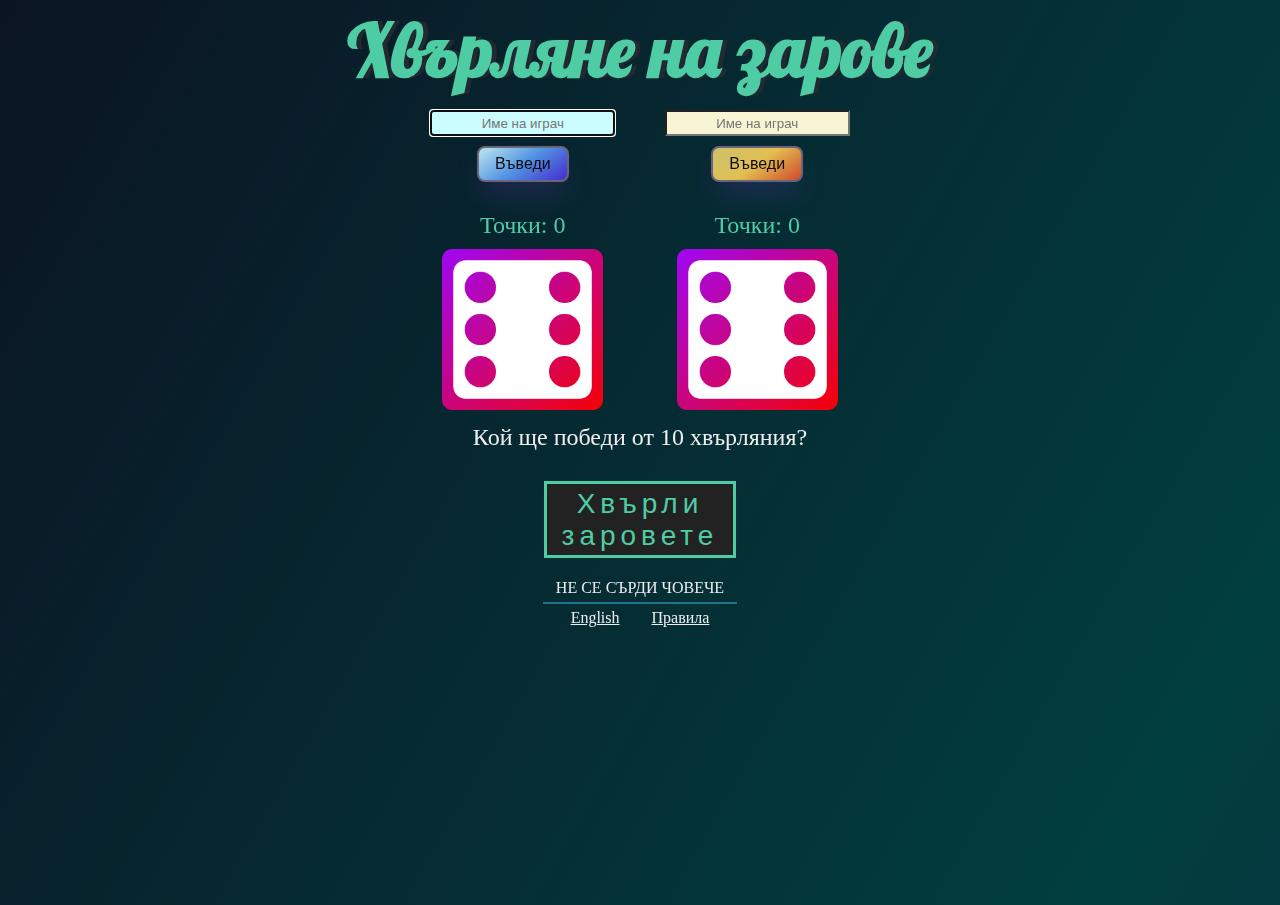
<file: index.html>
<!DOCTYPE html>
<html lang="en" dir="ltr">

<head>
  <meta charset="utf-8">
  <title>Хвърляне на зарове</title>
  <link rel="stylesheet" href="styles.css">
  <link href="https://fonts.googleapis.com/css?family=Indie+Flower|Lobster" rel="stylesheet">
</head>

<body>

  <div class="container">
    <h1>Хвърляне на зарове</h1>
    <div class="dice">
      <div  class="input input-p1">
        <input type="text" id="1" class="name name1" autofocus minlength="1" maxlength="12" placeholder="Име на играч"></input>
        <input type="submit" class="name-button name1-button" value="Въведи"></input>
      </div>
      <div class="player player1">
        <p class="p-emblem p1-emblem"></p>
        <p class="p1-name"></p>
      </div>
      <div>
        <p class="player1-wins wins">Точки: 0</p>
        <img class="img1" src="images/dice6.png">
      </div>
     
    </div>

    <div class="dice">
      <div  class="input input-p2">
        <input type="text" id="2" class="name name2" minlength="1" maxlength="12" placeholder="Име на играч"></input>
        <input type="submit" class="name-button name2-button" value="Въведи"></input>
      </div>
      <div class="player player2">
        <p class="p-emblem p2-emblem"></p>
        <p class="p2-name"></p>
      </div>
      <p class="player2-wins wins">Точки: 0</p>
      <img class="img2" src="images/dice6.png">
    </div>

    <div class="rounds">
      <p class="rounds-played">Кой ще победи от 10 хвърляния?</p>
    </div>

    <div class="">
      <button type="button" class="newdraw-button" name="button">*******</button>
      <button type="button" class="resetgame-button-invisible" name="button">********</button>
    </div>

    <footer>
   НЕ СЕ СЪРДИ ЧОВЕЧЕ
    </footer>
    <hr>

    <div class="lang-info">
      <div class="lang"><a href="./English Version/index-e.html" style="color:#EEEEEE">English</a></div>
      <div class="info"><a href="./info.html" style="color: #EEEEEE;">Правила</a></div>

    </div>
  </div>


  <script src="https://code.jquery.com/jquery-3.7.1.js" integrity="sha256-eKhayi8LEQwp4NKxN+CfCh+3qOVUtJn3QNZ0TciWLP4=" crossorigin="anonymous"></script>
  <script src="index.js" charset="utf-8"></script>
</body>

</html>
</file>
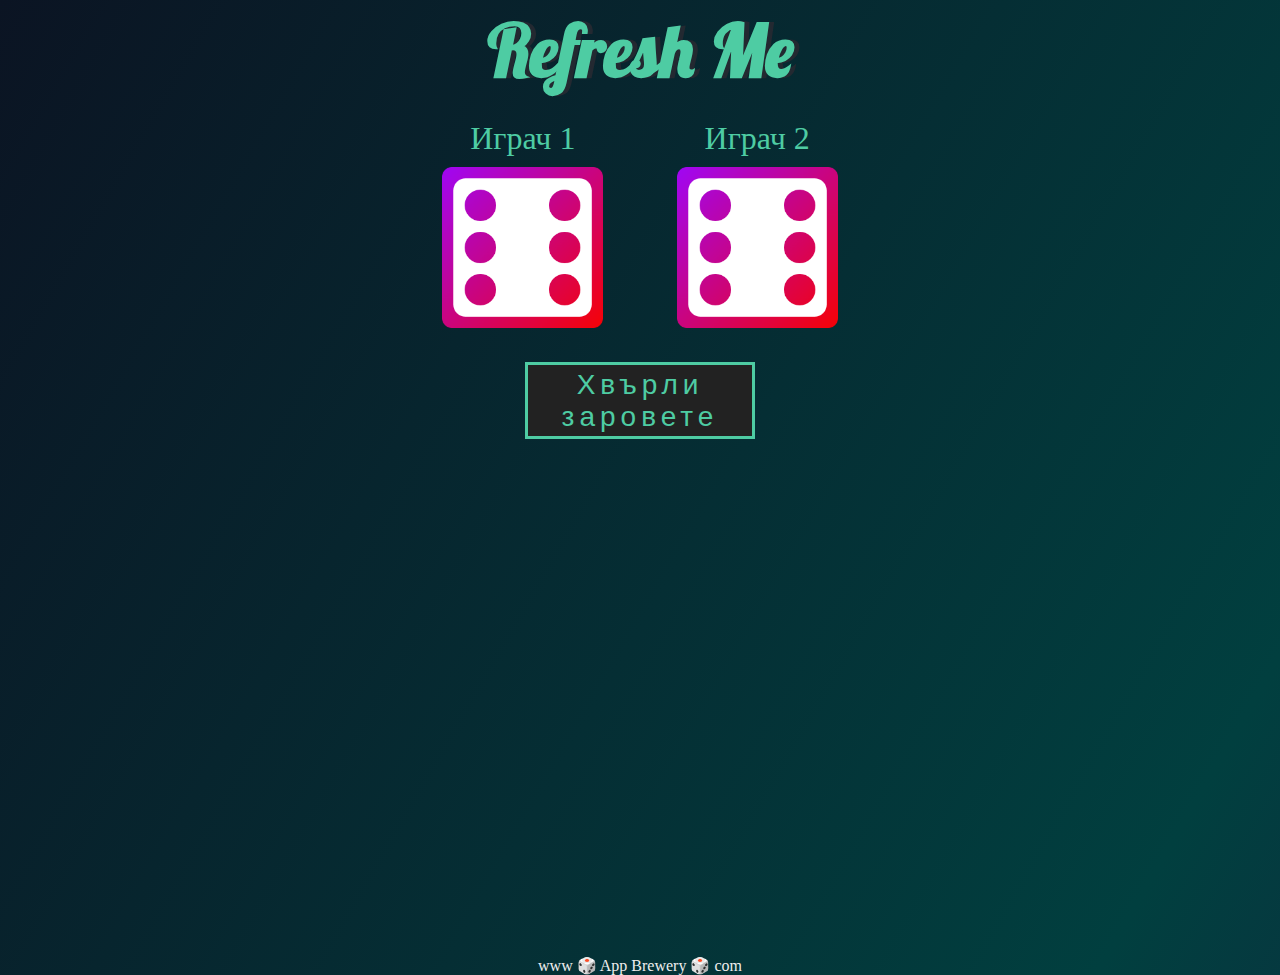
<file: dicee.html>
<!DOCTYPE html>
<html lang="en" dir="ltr">

<head>
  <meta charset="utf-8">
  <title>Dicee</title>
  <link rel="stylesheet" href="styles.css">
  <link href="https://fonts.googleapis.com/css?family=Indie+Flower|Lobster" rel="stylesheet">



</head>

<body>

  <div class="container">
    <h1>Refresh Me</h1>

    <div class="dice">
      <p>Играч 1</p>
      <img class="img1" src="images/dice6.png">
    </div>

    <div class="dice">
      <p>Играч 2</p>
      <img class="img2" src="images/dice6.png">
    </div>

    <div class="">
      <button type="button" class="newdraw-button" name="button">Roll dice</button>
    </div>
  </div>

  <script src="index.js" charset="utf-8"></script>



  </script>

</body>

<footer>
  www 🎲 App Brewery 🎲 com
</footer>

</html>
</file>
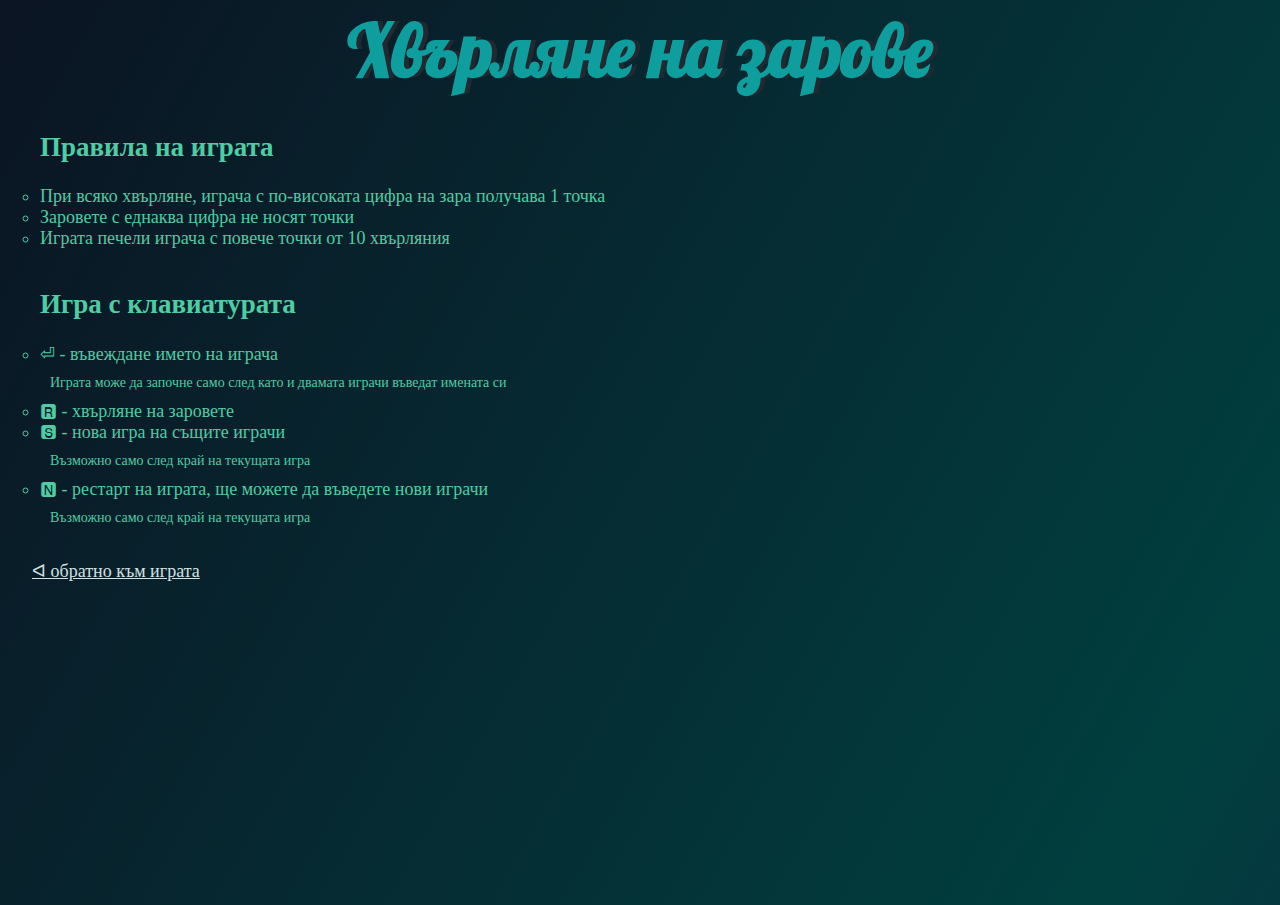
<file: info.html>
<!DOCTYPE html>
<html lang="en" dir="ltr">

<head>
  <meta charset="utf-8">
  <title>Хвърляне на зарове</title>
  <link rel="stylesheet" href="styles.css">
  <!-- <link href="https://cdn.jsdelivr.net/npm/bootstrap@5.3.2/dist/css/bootstrap.min.css"> -->
  <link href="https://fonts.googleapis.com/css?family=Indie+Flower|Lobster" rel="stylesheet">
</head>

<body>
    <div class="container">
        <h1 class="h1-info">Хвърляне на зарове</h1>
        <div class="rules">
            <div class="list">
                <h2>Правила на играта</h2>
                <ul>
                    <li>При всяко хвърляне, играча с по-високата цифра на зара получава 1 точка</li>
                    <li>Заровете с еднаква цифра не носят точки</li>
                    <li>Играта печели играча с повече точки от 10 хвърляния</li>    
                </ul>
            </div>

            <div class="list">
                <h2>Игра с клавиатурата</h2>
                <ul>
                    <li>⏎ - въвеждане името на играча</li>
                    <p class="more-info">Играта може да започне само след като и двамата играчи въведат имената си</p>
                    <li>🆁 - хвърляне на заровете</li>
                    <li>🆂 - нова игра на същите играчи</li>
                    <p class="more-info">Възможно само след край на текущата игра</p>
                    <li>🅽 - рестарт на играта, ще можете да въведете нови играчи</li>
                    <p class="more-info">Възможно само след край на текущата игра</p>
                </ul>
            </div>
            
        </div>
        <div class="back"><a href="./index.html" style="color: #d3e1e1;">ᐊ обратно към играта</a></div>
        
    </div>
</body>
</file>
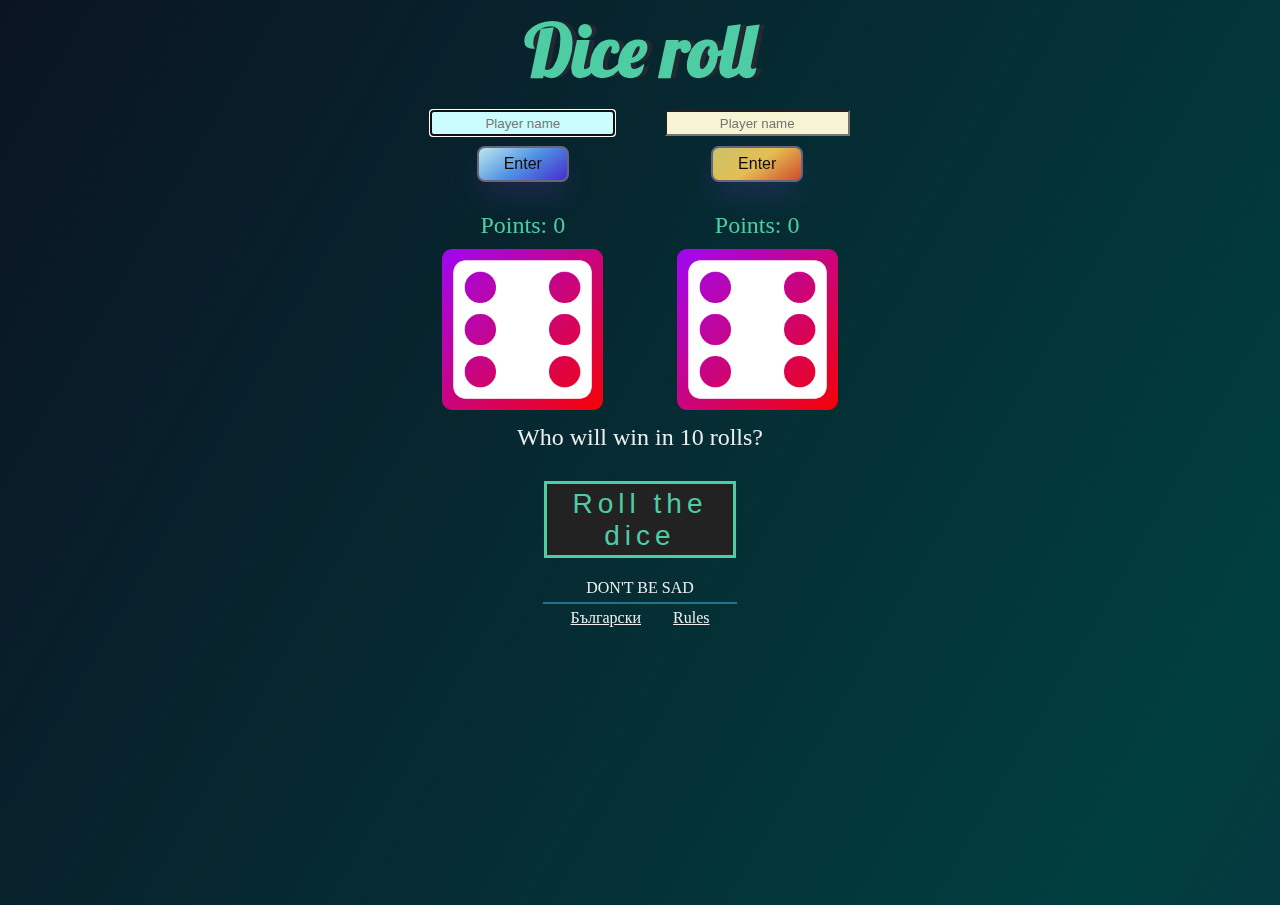
<file: English Version/index-e.html>
<!DOCTYPE html>
<html lang="en" dir="ltr">

<head>
  <meta charset="utf-8">
  <title>Dice roll</title>
  <link rel="stylesheet" href="./styles-e.css">
  <link href="https://fonts.googleapis.com/css?family=Indie+Flower|Lobster" rel="stylesheet">
</head>

<body>

  <div class="container">
    <h1>Dice roll</h1>
    <div class="dice">
      <div  class="input input-p1">
        <input type="text" id="1" class="name name1" autofocus minlength="1" maxlength="12" placeholder="Player name"></input>
        <input type="submit" class="name-button name1-button" value="Enter"></input>
      </div>
      <div class="player player1">
        <p class="p-emblem p1-emblem"></p>
        <p class="p1-name"></p>
      </div>
      <div>
        <p class="player1-wins wins">Points: 0</p>
        <img class="img1" src="../images/dice6.png">
      </div>
     
    </div>

    <div class="dice">
      <div  class="input input-p2">
        <input type="text" id="2" class="name name2" minlength="1" maxlength="12" placeholder="Player name"></input>
        <input type="submit" class="name-button name2-button" value="Enter"></input>
      </div>
      <div class="player player2">
        <p class="p-emblem p2-emblem"></p>
        <p class="p2-name"></p>
      </div>
      <p class="player2-wins wins">Points: 0</p>
      <img class="img2" src="../images/dice6.png">
    </div>

    <div class="rounds">
      <p class="rounds-played">Who will win in 10 rolls?</p>
    </div>

    <div class="">
      <button type="button" class="newdraw-button" name="button">*******</button>
      <button type="button" class="resetgame-button-invisible" name="button">********</button>
    </div>

    <footer>
     DON'T BE SAD
    </footer>
    <hr>

    <div class="lang-info">
      <div class="lang"><a href="../index.html" style="color: #EEEEEE">Български</a></div>
      <div class="info"><a href="./info-e.html" style="color: #EEEEEE">Rules</a></div>

    </div>
  </div>


  <script src="https://code.jquery.com/jquery-3.7.1.js" integrity="sha256-eKhayi8LEQwp4NKxN+CfCh+3qOVUtJn3QNZ0TciWLP4=" crossorigin="anonymous"></script>
  <script src="./index-e.js" charset="utf-8"></script>
</body>

</html>
</file>
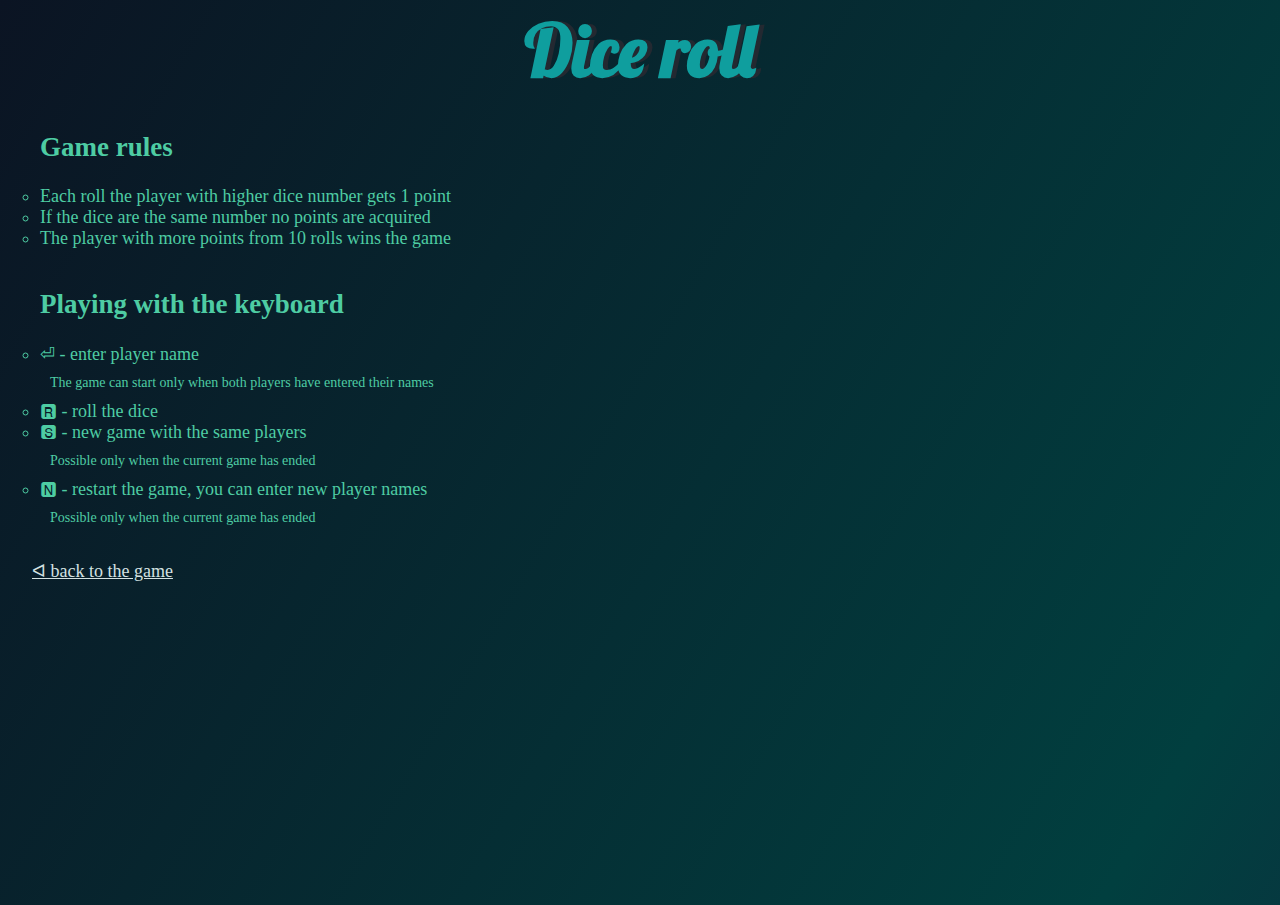
<file: English Version/info-e.html>
<!DOCTYPE html>
<html lang="en" dir="ltr">

<head>
  <meta charset="utf-8">
  <title>Dice roll</title>
  <link rel="stylesheet" href="./styles-e.css">
  <link href="https://fonts.googleapis.com/css?family=Indie+Flower|Lobster" rel="stylesheet">
</head>

<body>
    <div class="container">
        <h1 class="h1-info">Dice roll</h1>
        <div class="rules">
            <div class="list">
                <h2>Game rules</h2>
                <ul>
                    <li>Each roll the player with higher dice number gets 1 point</li>
                    <li>If the dice are the same number no points are acquired</li>
                    <li>The player with more points from 10 rolls wins the game</li>    
                </ul>
            </div>

            <div class="list">
                <h2>Playing with the keyboard</h2>
                <ul>
                    <li>⏎ - enter player name</li>
                    <p class="more-info">The game can start only when both players have entered their names</p>
                    <li>🆁 - roll the dice</li>
                    <li>🆂 - new game with the same players</li>
                    <p class="more-info">Possible only when the current game has ended</p>
                    <li>🅽 - restart the game, you can enter new player names</li>
                    <p class="more-info">Possible only when the current game has ended</p>
                </ul>
            </div>
            
        </div>
        <div class="back"><a href="./index-e.html" style="color: #d3e1e1;">ᐊ back to the game</a></div>
        
    </div>
</body>
</file>
<file: styles.css>
body {
  background: linear-gradient(300deg, #280945, #013f3f, #0b1423);
  background-size: 180% 180%;
  animation: gradient-animation 18s ease infinite;
  margin: 0px;
  font-family: cursive;
}

h1 {
  margin: 5px 0px 15px;
  font-family: 'Lobster', cursive;
  text-shadow: 5px 0 #232931;
  font-size: 4.5rem;
  color: #4ECCA3;
}

p {
  font-size: 2rem;
  color: #4ECCA3;
  margin: 10px;
}

img {
  width: 70%;
}

.container {
  height: 100vh;
  text-align: center;

}

.dice {
  text-align: center;
  display: inline-block;
  width: 18%;
}

.name1 {
  background-color: #cbfdff;
  height: 20px;
  margin: auto;
  text-align: center;
}

.name2 {
  background-color: #f7f5d4;
  height: 20px;
  margin: auto;
  text-align: center;
}

.player {
  display: flex;
  flex-flow: row wrap;
  justify-content: center;

}

.input {
  display: flex;
  flex-flow: column wrap;
  justify-content: center;
  align-items: center;

}

.name1-button {
  align-items: center;
  background-image: linear-gradient(144deg,#bde7ed, #5193e3 50%,#442ccf);
  border: 2px solid #69667a;
  border-radius: 8px;
  box-shadow: rgba(151, 65, 252, 0.2) 0 15px 30px -5px;
  box-sizing: border-box;
  color: #100c0c;
  display: inline-block;
  font-family: Phantomsans, sans-serif;
  font-size: 1rem;
  justify-content: center;
  line-height: 1em;
  width: 40%;
  padding: 0.5rem;
  margin-top: 10px;
  text-decoration: none;
  user-select: none;
  -webkit-user-select: none;
  touch-action: manipulation;
  white-space: nowrap;
  cursor: pointer;
}

.name1-button:active,
.name1-button:hover {
  background-image: linear-gradient(144deg,#00DDEB, #188bb1 50%,#9340ff);
  border: 2px solid #442ccf;
  outline: 0;
}

.name1-button span {
  background-color: rgb(5, 6, 45);
  padding: 16px 24px;
  border-radius: 6px;
  width: 50%;
  height: 50%;
  transition: 300ms;
}

.name1-button:hover span {
  background: none;
}

.wins {
  font-size: 1.5rem;
}

.rounds-played {
  color: #EEEEEE;
  margin: 10px 0px 0px;
  font-size: 1.5rem;
}

.name2-button {
  align-items: center;
  background-image: linear-gradient(144deg,#cac26c, #e3be51 50%,#cf4a2c);
  border: 2px solid #69667a;
  border-radius: 8px;
  box-shadow: rgba(151, 65, 252, 0.2) 0 15px 30px -5px;
  box-sizing: border-box;
  color: #100c0c;
  display: inline-block;
  font-family: Phantomsans, sans-serif;
  font-size: 1rem;
  justify-content: center;
  line-height: 1em;
  width: 40%;
  padding: 0.5rem;
  margin-top: 10px;
  text-decoration: none;
  user-select: none;
  -webkit-user-select: none;
  touch-action: manipulation;
  white-space: nowrap;
  cursor: pointer;
}

.name2-button:active,
.name2-button:hover {
  background-image: linear-gradient(144deg,#e3e623, #b18618 50%,#f93d29);
  border: 2px solid #e01919;
  outline: 0;
}

.name2-button span {
  background-color: rgb(5, 6, 45);
  padding: 16px 24px;
  border-radius: 6px;
  width: 50%;
  height: 50%;
  transition: 300ms;
}

.name2-button:hover span {
  background: none;
}

.newdraw-button {
  text-decoration: none;
  border: 3px solid #4ECCA3;
  color: transparent;
  padding: 20px 40px;
  font-size: 26px;
  font-family: sans-serif;
  letter-spacing: 5px;
  transition: all 0.5s;
  position: relative;
  top: 30px;
}

.newdraw-button:before {
  content: "Хвърли заровете";
  display: flex;
  justify-content: center;
  align-items: center;
  color: #4ECCA3;
  background: rgb(34, 34, 34);
  font-size: 28px;
  top: 0;
  left: 100%;
  font-family: sans-serif;
  letter-spacing: 5px;
  transition: all 1s;
  height: 100%;
  width: 100%;
  position: absolute;
  transform: scale(0) rotatey(0);
  opacity: 0;
}

.newdraw-button:hover:before {
  transform: scale(1) rotatey(360deg);
  left: 0;
  opacity: 1;
}

.newdraw-button:after {
  content: "Хвърли заровете";
  display: flex;
  justify-content: center;
  align-items: center;
  color: #4ECCA3;
  background: rgb(34, 34, 34);
  font-size: 28px;
  top: 0;
  left: 0;
  font-family: sans-serif;
  letter-spacing: 5px;
  transition: all 1s;
  height: 100%;
  width: 100%;
  position: absolute;
  transform: scale(1) rotatey(0);
  opacity: 1;
}

.newdraw-button:hover:after {
  transform: scale(0) rotatey(360deg);
  left: -100%;
  opacity: 0;
}

.resetgame-button-invisible{
  visibility: hidden;
  position: absolute;
  }
  
.resetgame-button-visible {
    text-decoration: none;
    border: 3px solid #FFDE00;
    color: transparent;
    padding: 20px 40px;
    font-size: 26px;
    font-family: sans-serif;
    letter-spacing: 5px;
    transition: all 0.5s;
    position: relative;
    top: 30px;
    margin-left: 20px;
  
  }
  
.resetgame-button-visible:before {
    content: "Още една игра?";
    display: flex;
    justify-content: center;
    align-items: center;
    color: #FFDE00;
    background: rgb(34, 34, 34);
    font-size: 28px;
    top: 0;
    left: 100%;
    font-family: sans-serif;
    letter-spacing: 5px;
    transition: all 1s;
    height: 100%;
    width: 100%;
    position: absolute;
    transform: scale(0) rotatey(0);
    opacity: 0;
  }

  .resetgame-button-visible:hover:before {
    transform: scale(1) rotatey(360deg);
    left: 0;
    opacity: 1;
  }
  
  .resetgame-button-visible:after {
    content: "Още една игра?";
    display: flex;
    justify-content: center;
    align-items: center;
    color: #FFDE00;
    background: rgb(34, 34, 34);
    font-size: 28px;
    top: 0;
    left: 0;
    font-family: sans-serif;
    letter-spacing: 5px;
    transition: all 1s;
    height: 100%;
    width: 100%;
    position: absolute;
    transform: scale(1) rotatey(0);
    opacity: 1;
  }
  
  .resetgame-button-visible:hover:after {
    transform: scale(0) rotatey(360deg);
    left: -100%;
    opacity: 0;
  }

.player1-wins-green {
  color: #06FF00;
}

.player1-wins-red {
  color: #FF1700;
}

.player2-wins-green {
  color: #06FF00;
}

.player2-wins-red {
  color: #FF1700;
}

footer {
  margin-top: 4%;
  color: #EEEEEE;
  text-align: center;
}

hr {
  width: 15%;
  margin: 5px auto 5px;
  border: 1px solid #237486;
}

.lang-info {
  display: flex;
  justify-content: center;
  align-items: center;
  color: #EEEEEE;
}

.lang {
  margin-right: 2rem;
}

.h1-info {
  color: #0f9e9e;
}

h2 {
  margin-left: 2.5rem;
  color: #4ECCA3;
}

ul {
  list-style-type: circle;
}

.rules {
  display: flex;
  flex-flow: column wrap;
  align-items: flex-start;
  width: 60%;
  font-size: 18px;
  color: #4ECCA3;
}

.list {
  text-align: start;
}

.more-info {
  font-size: 14px;
}

.back {
  text-align: start;
  font-size: 18px;
  margin: 1rem 2rem 0;
  
}


@media (max-width: 1200px) and (min-width: 961px) {
  body {
    background: linear-gradient(300deg, #036515, #03013b, #08001f);
    background-size: 180% 180%;
    animation: gradient-animation 18s ease infinite;
    font-family: 'Roboto', sans-serif;
  }
  
  .dice {
    width: 49%;
    margin-bottom: 1.5rem;
  }
  

  h1 {
    margin: 1rem 0px 1.5rem;
    font-size: 5.5rem;
  }

  p {
    font-size: 3.5rem;
  }

  .name {
    font-size: 3rem;
    width: 80%;
    height: 4rem;
    margin-bottom: 15px;
  }

  .name-button {
    font-size: 3rem;
    margin-bottom: 3.5rem;
    width: 50%;
  }

  .wins {
    font-size: 3.5rem;
    margin-bottom: 2rem;
  }

  .player1 {
    font-size: 2rem;
  }

  .player2 {
    font-size: 2rem;
  }

  img {
    width: 80%;
  }

  .rounds-played {
    font-size: 3rem;
    margin-bottom: 2rem;
  }

  footer {
   font-size: 1.5rem;
   margin-top: 5rem;
  }

  hr {
    width: 35%;
    margin: 10px auto 10px;
  
  }

  .lang-info {
    font-size: 1.5rem;
    margin-bottom: 1rem;
  }

  .rules {
    width: 80%;
    font-size: 30px;
  }

  .more-info {
    font-size: 20px;
  }
  
  .back {
    text-align: start;
    font-size: 22px;
    margin: 1rem 2rem 0;
  }

}

@media (max-width: 960px) and (min-width: 300px) {
  body {
    background: linear-gradient(300deg, #62499d, #013f14, #23012f);
    background-size: 180% 180%;
    animation: gradient-animation 18s ease infinite;
    font-family: 'Roboto', sans-serif;
  }
  
  .dice {
    width: 49%;
    margin-bottom: 2rem;
  }

  h1 {
    margin: 1rem 0px 2rem;
    font-size: 5rem;
  }

  p {
    font-size: 4rem;
  }

  .p-emblem {
    font-size: 5rem;
  }

  .name {
    font-size: 2rem;
    width: 80%;
    height: 4rem;
    margin-bottom: 15px;
  }

  .name-button {
    font-size: 2.5rem;
    margin-bottom: 2rem;
    width: 50%;
  }

  .wins {
    font-size: 3.5rem;
    margin-bottom: 2rem;
  }

  .player {
    display: flex;
    flex-flow: column wrap;
    justify-content: center;
    align-items: center;
    font-size: 2rem;
  }

  img {
    width: 80%;
  }

  .rounds-played {
    font-size: 3rem;
    margin-bottom: 1.5rem;
  }

  footer {
   font-size: 1.5rem;
   margin-top: 5rem;
  }

  hr {
    width: 45%;
    margin: 10px auto 10px;
  
  }

  .lang-info {
    font-size: 1.5rem;
    margin-bottom: 1rem;
  }

  .rules {
    width: 80%;
    font-size: 30px;
  }

  .more-info {
    font-size: 20px;
  }
  
  .back {
    text-align: start;
    font-size: 22px;
    margin: 1rem 2rem 0;
  } 
}
</file>
<file: English Version/styles-e.css>
body {
  background: linear-gradient(300deg, #280945, #013f3f, #0b1423);
  background-size: 180% 180%;
  animation: gradient-animation 18s ease infinite;
  margin: 0px;
  font-family: cursive;
}

h1 {
  margin: 5px 0px 15px;
  font-family: 'Lobster', cursive;
  text-shadow: 5px 0 #232931;
  font-size: 4.5rem;
  color: #4ECCA3;
}

p {
  font-size: 2rem;
  color: #4ECCA3;
  /* font-family: 'Indie Flower', cursive; */
  margin: 10px;
}

img {
  width: 70%;
}

.container {
  height: 100vh;
  text-align: center;

}

.dice {
  text-align: center;
  display: inline-block;
  width: 18%;

}

.name1 {
  background-color: #cbfdff;
  height: 20px;
  margin: auto;
  text-align: center;
}

.name2 {
  background-color: #f7f5d4;
  height: 20px;
  margin: auto;
  text-align: center;
}

.player {
  display: flex;
  flex-flow: row wrap;
  justify-content: center;

}

.input {
  display: flex;
  flex-flow: column wrap;
  justify-content: center;
  align-items: center;

}

.name1-button {
  align-items: center;
  background-image: linear-gradient(144deg,#bde7ed, #5193e3 50%,#442ccf);
  border: 2px solid #69667a;
  border-radius: 8px;
  box-shadow: rgba(151, 65, 252, 0.2) 0 15px 30px -5px;
  box-sizing: border-box;
  color: #100c0c;
  display: inline-block;
  font-family: Phantomsans, sans-serif;
  font-size: 1rem;
  justify-content: center;
  line-height: 1em;
  width: 40%;
  padding: 0.5rem;
  margin-top: 10px;
  text-decoration: none;
  user-select: none;
  -webkit-user-select: none;
  touch-action: manipulation;
  white-space: nowrap;
  cursor: pointer;
}

.name1-button:active,
.name1-button:hover {
  background-image: linear-gradient(144deg,#00DDEB, #188bb1 50%,#9340ff);
  border: 2px solid #442ccf;
  outline: 0;
}

.name1-button span {
  background-color: rgb(5, 6, 45);
  padding: 16px 24px;
  border-radius: 6px;
  width: 50%;
  height: 50%;
  transition: 300ms;
}

.name1-button:hover span {
  background: none;
}

.wins {
  font-size: 1.5rem;
}

.rounds-played {
  color: #EEEEEE;
  margin: 10px 0px 0px;
  font-size: 1.5rem;
}

.name2-button {
  align-items: center;
  background-image: linear-gradient(144deg,#cac26c, #e3be51 50%,#cf4a2c);
  border: 2px solid #69667a;
  border-radius: 8px;
  box-shadow: rgba(151, 65, 252, 0.2) 0 15px 30px -5px;
  box-sizing: border-box;
  color: #100c0c;
  display: inline-block;
  font-family: Phantomsans, sans-serif;
  font-size: 1rem;
  justify-content: center;
  line-height: 1em;
  width: 40%;
  padding: 0.5rem;
  margin-top: 10px;
  text-decoration: none;
  user-select: none;
  -webkit-user-select: none;
  touch-action: manipulation;
  white-space: nowrap;
  cursor: pointer;
}

.name2-button:active,
.name2-button:hover {
  background-image: linear-gradient(144deg,#e3e623, #b18618 50%,#f93d29);
  border: 2px solid #e01919;
  outline: 0;
}

.name2-button span {
  background-color: rgb(5, 6, 45);
  padding: 16px 24px;
  border-radius: 6px;
  width: 50%;
  height: 50%;
  transition: 300ms;
}

.name2-button:hover span {
  background: none;
}

.newdraw-button {
  text-decoration: none;
  border: 3px solid #4ECCA3;
  color: transparent;
  padding: 20px 40px;
  font-size: 26px;
  font-family: sans-serif;
  letter-spacing: 5px;
  transition: all 0.5s;
  position: relative;
  top: 30px;
}

.newdraw-button:before {
  content: "Roll the dice";
  display: flex;
  justify-content: center;
  align-items: center;
  color: #4ECCA3;
  background: rgb(34, 34, 34);
  font-size: 28px;
  top: 0;
  left: 100%;
  font-family: sans-serif;
  letter-spacing: 5px;
  transition: all 1s;
  height: 100%;
  width: 100%;
  position: absolute;
  transform: scale(0) rotatey(0);
  opacity: 0;
}
.newdraw-button:hover:before {
  transform: scale(1) rotatey(360deg);
  left: 0;
  opacity: 1;
}

.newdraw-button:after {
  content: "Roll the dice";
  display: flex;
  justify-content: center;
  align-items: center;
  color: #4ECCA3;
  background: rgb(34, 34, 34);
  font-size: 28px;
  top: 0;
  left: 0;
  font-family: sans-serif;
  letter-spacing: 5px;
  transition: all 1s;
  height: 100%;
  width: 100%;
  position: absolute;
  transform: scale(1) rotatey(0);
  opacity: 1;
}

.newdraw-button:hover:after {
  transform: scale(0) rotatey(360deg);
  left: -100%;
  opacity: 0;
}

.resetgame-button-invisible{
  visibility: hidden;
  position: absolute;
  }
  
  .resetgame-button-visible {
    text-decoration: none;
    border: 3px solid #FFDE00;
    color: transparent;
    padding: 20px 40px;
    font-size: 26px;
    font-family: sans-serif;
    letter-spacing: 5px;
    transition: all 0.5s;
    position: relative;
    top: 30px;
    margin-left: 20px;
  
  }
  
  .resetgame-button-visible:before {
    content: "One more game?";
    display: flex;
    justify-content: center;
    align-items: center;
    color: #FFDE00;
    background: rgb(34, 34, 34);
    font-size: 28px;
    top: 0;
    left: 100%;
    font-family: sans-serif;
    letter-spacing: 5px;
    transition: all 1s;
    height: 100%;
    width: 100%;
    position: absolute;
    transform: scale(0) rotatey(0);
    opacity: 0;
  }

  .resetgame-button-visible:hover:before {
    transform: scale(1) rotatey(360deg);
    left: 0;
    opacity: 1;
  }
  
  .resetgame-button-visible:after {
    content: "One more game?";
    display: flex;
    justify-content: center;
    align-items: center;
    color: #FFDE00;
    background: rgb(34, 34, 34);
    font-size: 28px;
    top: 0;
    left: 0;
    font-family: sans-serif;
    letter-spacing: 5px;
    transition: all 1s;
    height: 100%;
    width: 100%;
    position: absolute;
    transform: scale(1) rotatey(0);
    opacity: 1;
  }
  
  .resetgame-button-visible:hover:after {
    transform: scale(0) rotatey(360deg);
    left: -100%;
    opacity: 0;
  }

.player1-wins-green {
  color: #06FF00;
}

.player1-wins-red {
  color: #FF1700;
}

.player2-wins-green {
  color: #06FF00;
}

.player2-wins-red {
  color: #FF1700;
}

footer {
  margin-top: 4%;
  color: #EEEEEE;
  text-align: center;
}

hr {
  width: 15%;
  margin: 5px auto 5px;
  border: 1px solid #237486;
}

.lang-info {
  display: flex;
  justify-content: center;
  align-items: center;
  color: #EEEEEE;
}

.lang {
  margin-right: 2rem;
}

.h1-info {
  color: #0f9e9e;
}

h2 {
  margin-left: 2.5rem;
  color: #4ECCA3;
}

ul {
  list-style-type: circle;
}

.rules {
  display: flex;
  flex-flow: column wrap;
  align-items: flex-start;
  width: 60%;
  font-size: 18px;
  color: #4ECCA3;
}

.list {
  text-align: start;
}

.more-info {
  font-size: 14px;
}

.back {
  text-align: start;
  font-size: 18px;
  margin: 1rem 2rem 0;
  
}


@media (max-width: 1200px) and (min-width: 961px) {
  body {
    background: linear-gradient(300deg, #036515, #03013b, #08001f);
    background-size: 180% 180%;
    animation: gradient-animation 18s ease infinite;
    font-family: 'Roboto', sans-serif;
  }
  
  .dice {
    width: 49%;
    margin-bottom: 1.5rem;
  }
  

  h1 {
    margin: 1rem 0px 1.5rem;
    font-size: 5.5rem;
  }

  p {
    font-size: 3.5rem;
  }

  .name {
    font-size: 3rem;
    width: 80%;
    height: 4rem;
    margin-bottom: 15px;
  }

  .name-button {
    font-size: 3rem;
    margin-bottom: 3.5rem;
    width: 50%;
  }

  .wins {
    font-size: 3.5rem;
    margin-bottom: 2rem;
  }

  .player1 {
    font-size: 2rem;
  }

  .player2 {
    font-size: 2rem;
  }

  img {
    width: 80%;
  }

  .rounds-played {
    font-size: 3rem;
    margin-bottom: 2rem;
  }

  footer {
   font-size: 1.5rem;
   margin-top: 5rem;
  }
  hr {
    width: 35%;
    margin: 5px auto 5px;
  
  }

  .lang-info {
    font-size: 1.5rem;
    margin-bottom: 1rem;
  }

  .rules {
    width: 80%;
    font-size: 30px;
  }

  .more-info {
    font-size: 20px;
  }
  
  .back {
    text-align: start;
    font-size: 22px;
    margin: 1rem 2rem 0;
    
  }

}

@media (max-width: 960px) and (min-width: 300px) {
  body {
    background: linear-gradient(300deg, #62499d, #013f14, #23012f);
    background-size: 180% 180%;
    animation: gradient-animation 18s ease infinite;
    font-family: 'Roboto', sans-serif;
  }
  
  
  .dice {
    width: 49%;
    margin-bottom: 2rem;
  }
  

  h1 {
    margin: 1rem 0px 2rem;
    font-size: 5rem;
  }

  p {
    font-size: 4rem;
  }

  .p-emblem {
    font-size: 5rem;
  }

  .name {
    font-size: 2rem;
    width: 80%;
    height: 4rem;
    margin-bottom: 15px;
  }

  .name-button {
    font-size: 2.5rem;
    margin-bottom: 2rem;
    width: 50%;
  }

  .wins {
    font-size: 3.5rem;
    margin-bottom: 2rem;
  }


  .player {
    display: flex;
    flex-flow: column wrap;
    justify-content: center;
    align-items: center;
    font-size: 2rem;
  
  }

  img {
    width: 80%;
  }

  .rounds-played {
    font-size: 3rem;
    margin-bottom: 1.5rem;
  }

  footer {
   font-size: 1.5rem;
   margin-top: 5rem;
  }

  hr {
    width: 45%;
    margin: 5px auto 5px;
  
  }

  .lang-info {
    font-size: 1.5rem;
    margin-bottom: 1rem;
  }

  .rules {
    width: 80%;
    font-size: 30px;
  }

  .more-info {
    font-size: 20px;
  }
  
  .back {
    text-align: start;
    font-size: 22px;
    margin: 1rem 2rem 0;
    
  }

 
}
</file>
